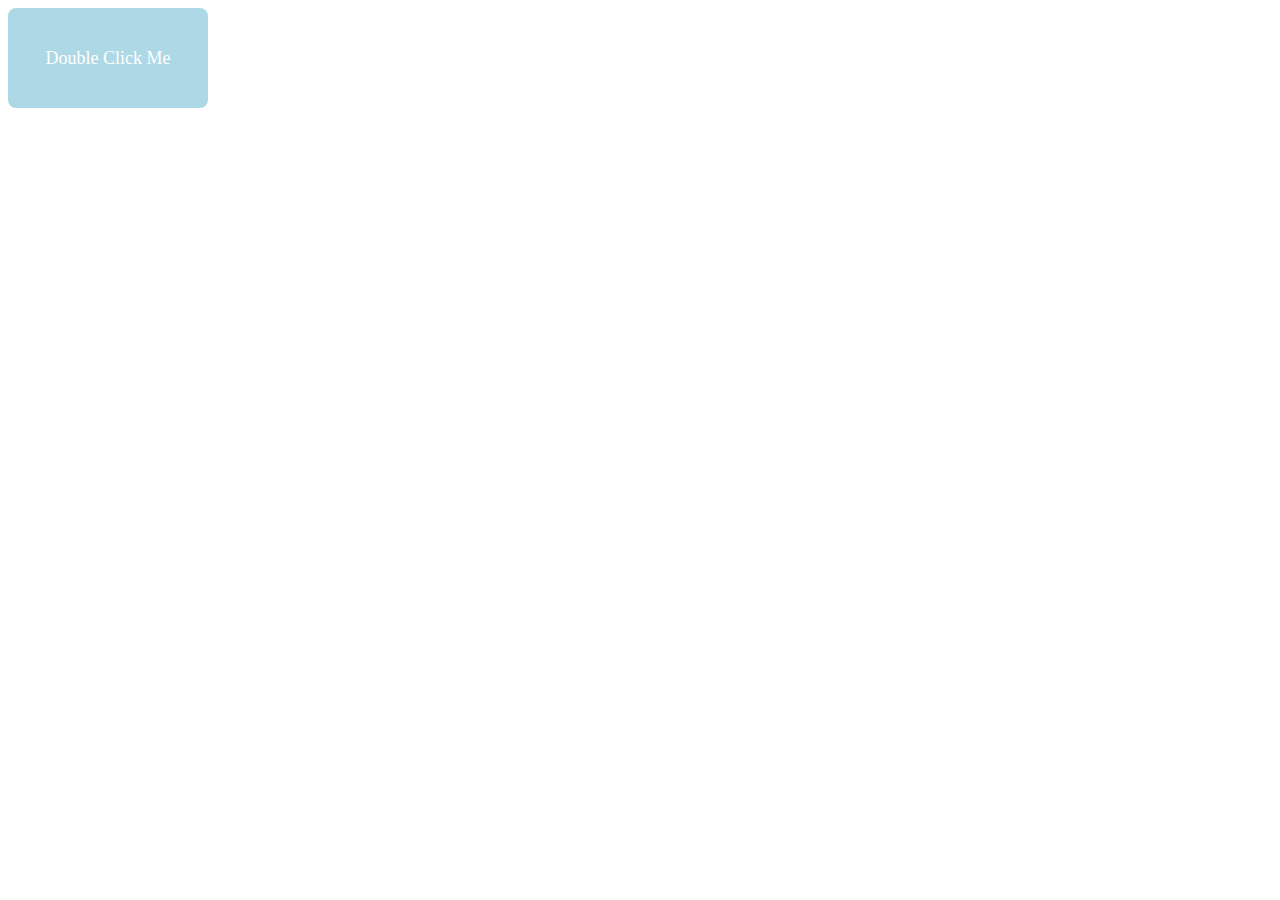
<file: test.html>
<!DOCTYPE html>
<html lang="en">
<head>
    <meta charset="UTF-8">
    <meta name="viewport" content="width=device-width, initial-scale=1.0">
    <title>Double-Click and Show Div</title>
    <style>
        /* Styling for the main div */
        .main-div {
            width: 200px;
            height: 100px;
            background-color: lightblue;
            display: flex;
            justify-content: center;
            align-items: center;
            font-size: 18px;
            color: white;
            cursor: pointer;
            margin-bottom: 20px;
            text-align: center;
            border-radius: 8px;
        }

        /* Styling for the hidden div */
        .hidden-div {
            width: 200px;
            height: 100px;
            background-color: lightcoral;
            display: none; /* Initially hidden */
            justify-content: center;
            align-items: center;
            color: white;
            font-size: 16px;
            text-align: center;
            border-radius: 8px;
            position: relative;
        }

        /* Styling for the close button */
        .hidden-div button {
            position: absolute;
            bottom: 10px;
            right: 10px;
            padding: 5px 10px;
            font-size: 14px;
            cursor: pointer;
            border: none;
            border-radius: 4px;
            background-color: darkred;
            color: white;
        }
    </style>
</head>
<body>

    <div class="main-div" ondblclick="showHiddenDiv()">Double Click Me</div>

    <div class="hidden-div" id="hiddenDiv">
        <p>This is the hidden div!</p>
        <button onclick="hideHiddenDiv()">Close</button>
    </div>

    <script>
        function showHiddenDiv() {
            // Show the hidden div by setting display to "flex"
            document.getElementById("hiddenDiv").style.display = "flex";
        }

        function hideHiddenDiv() {
            // Hide the hidden div by setting display to "none"
            document.getElementById("hiddenDiv").style.display = "none";
        }
    </script>

</body>
</html>
</file>
